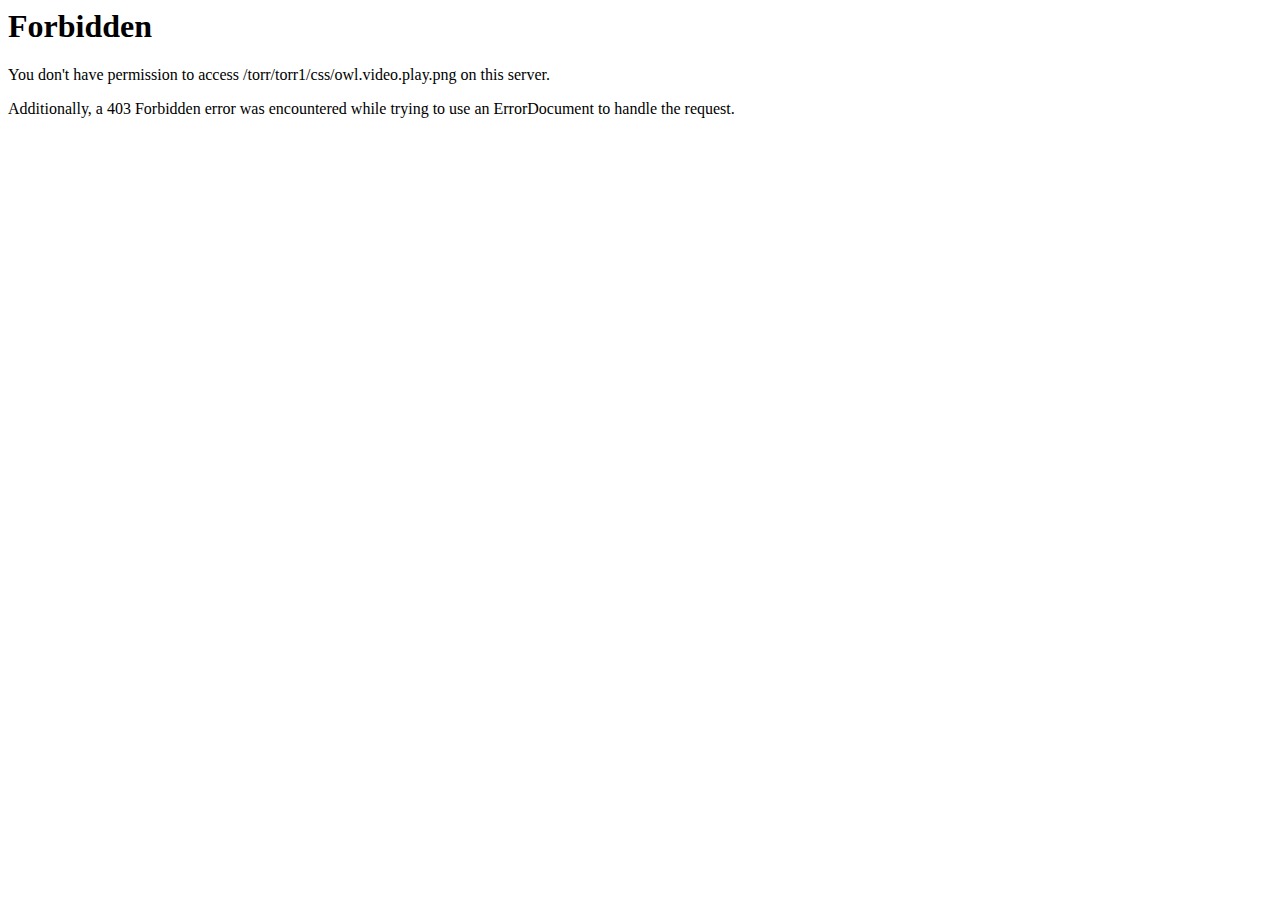
<file: css/owl.video.play.html>
<!DOCTYPE HTML PUBLIC "-//IETF//DTD HTML 2.0//EN">
<html><head>
<title>403 Forbidden</title>
</head><body>
<h1>Forbidden</h1>
<p>You don't have permission to access /torr/torr1/css/owl.video.play.png
on this server.<br />
</p>
<p>Additionally, a 403 Forbidden
error was encountered while trying to use an ErrorDocument to handle the request.</p>
</body></html>
</file>
